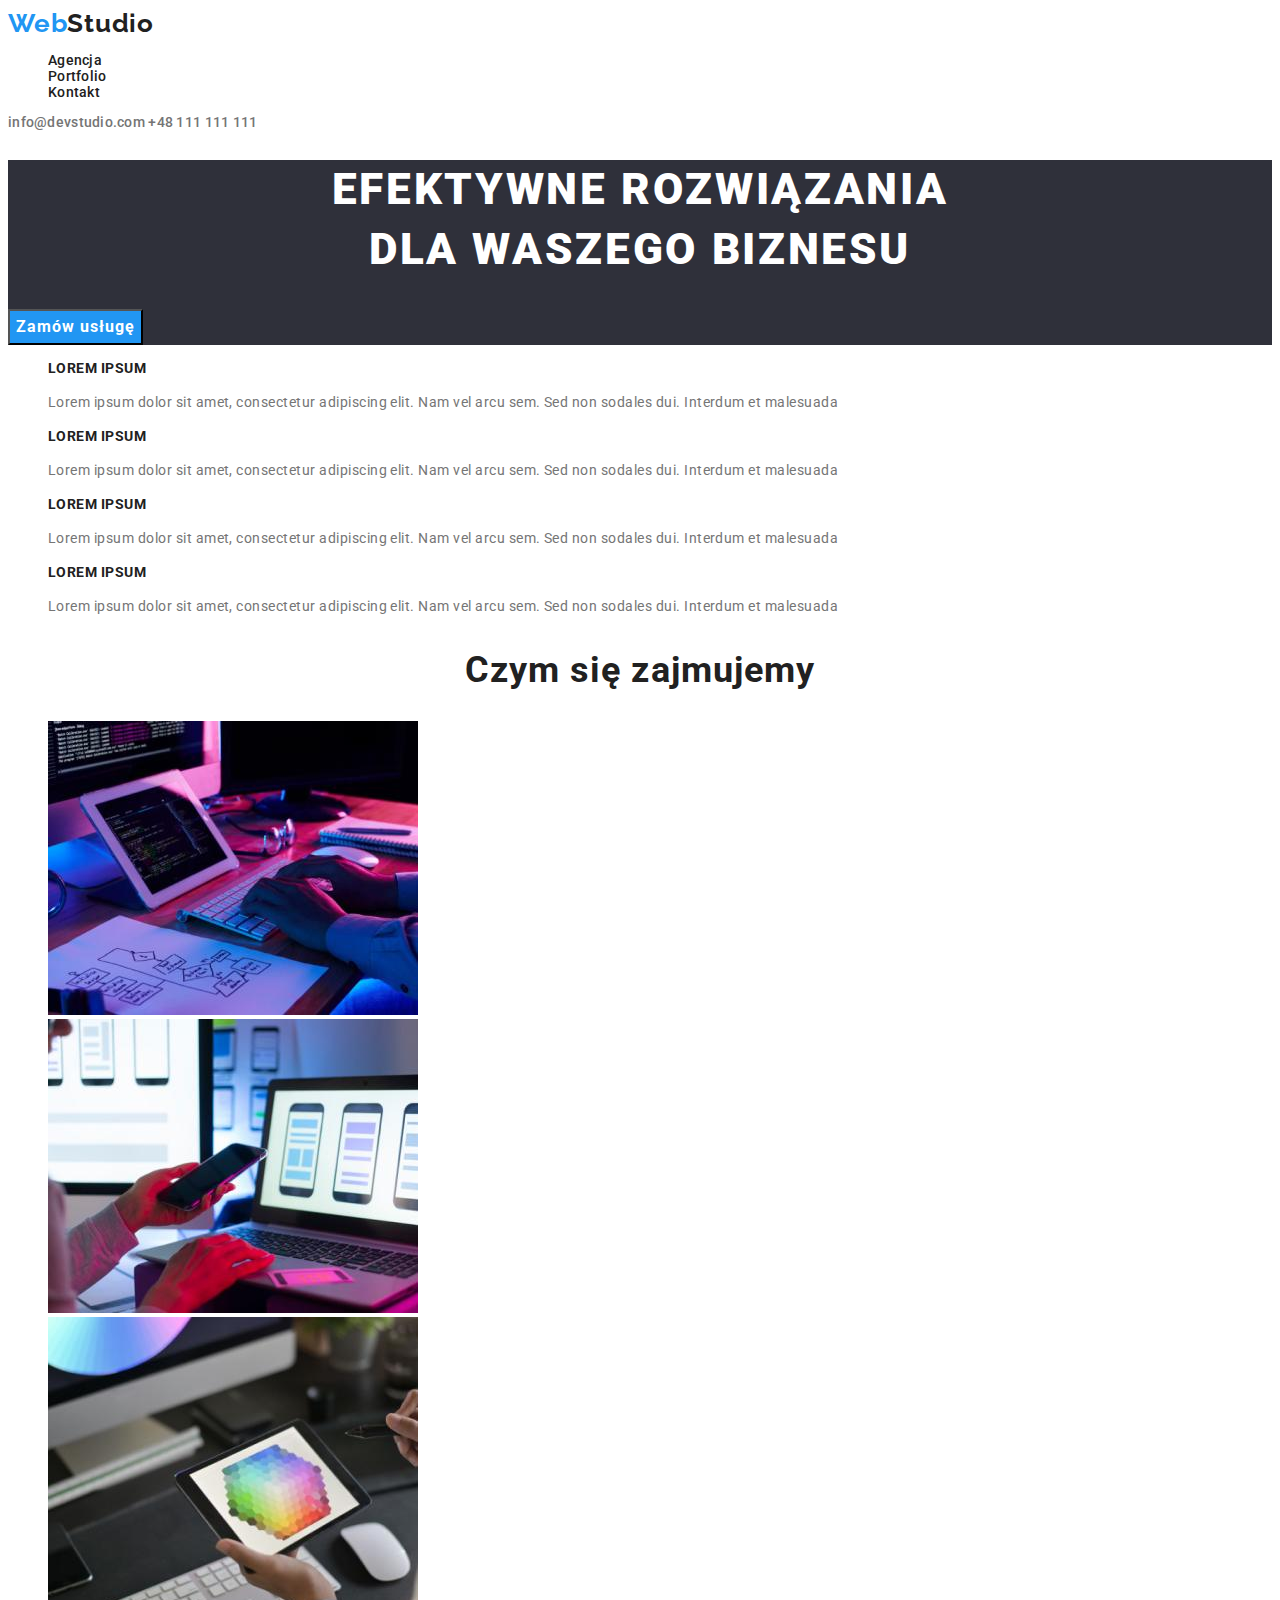
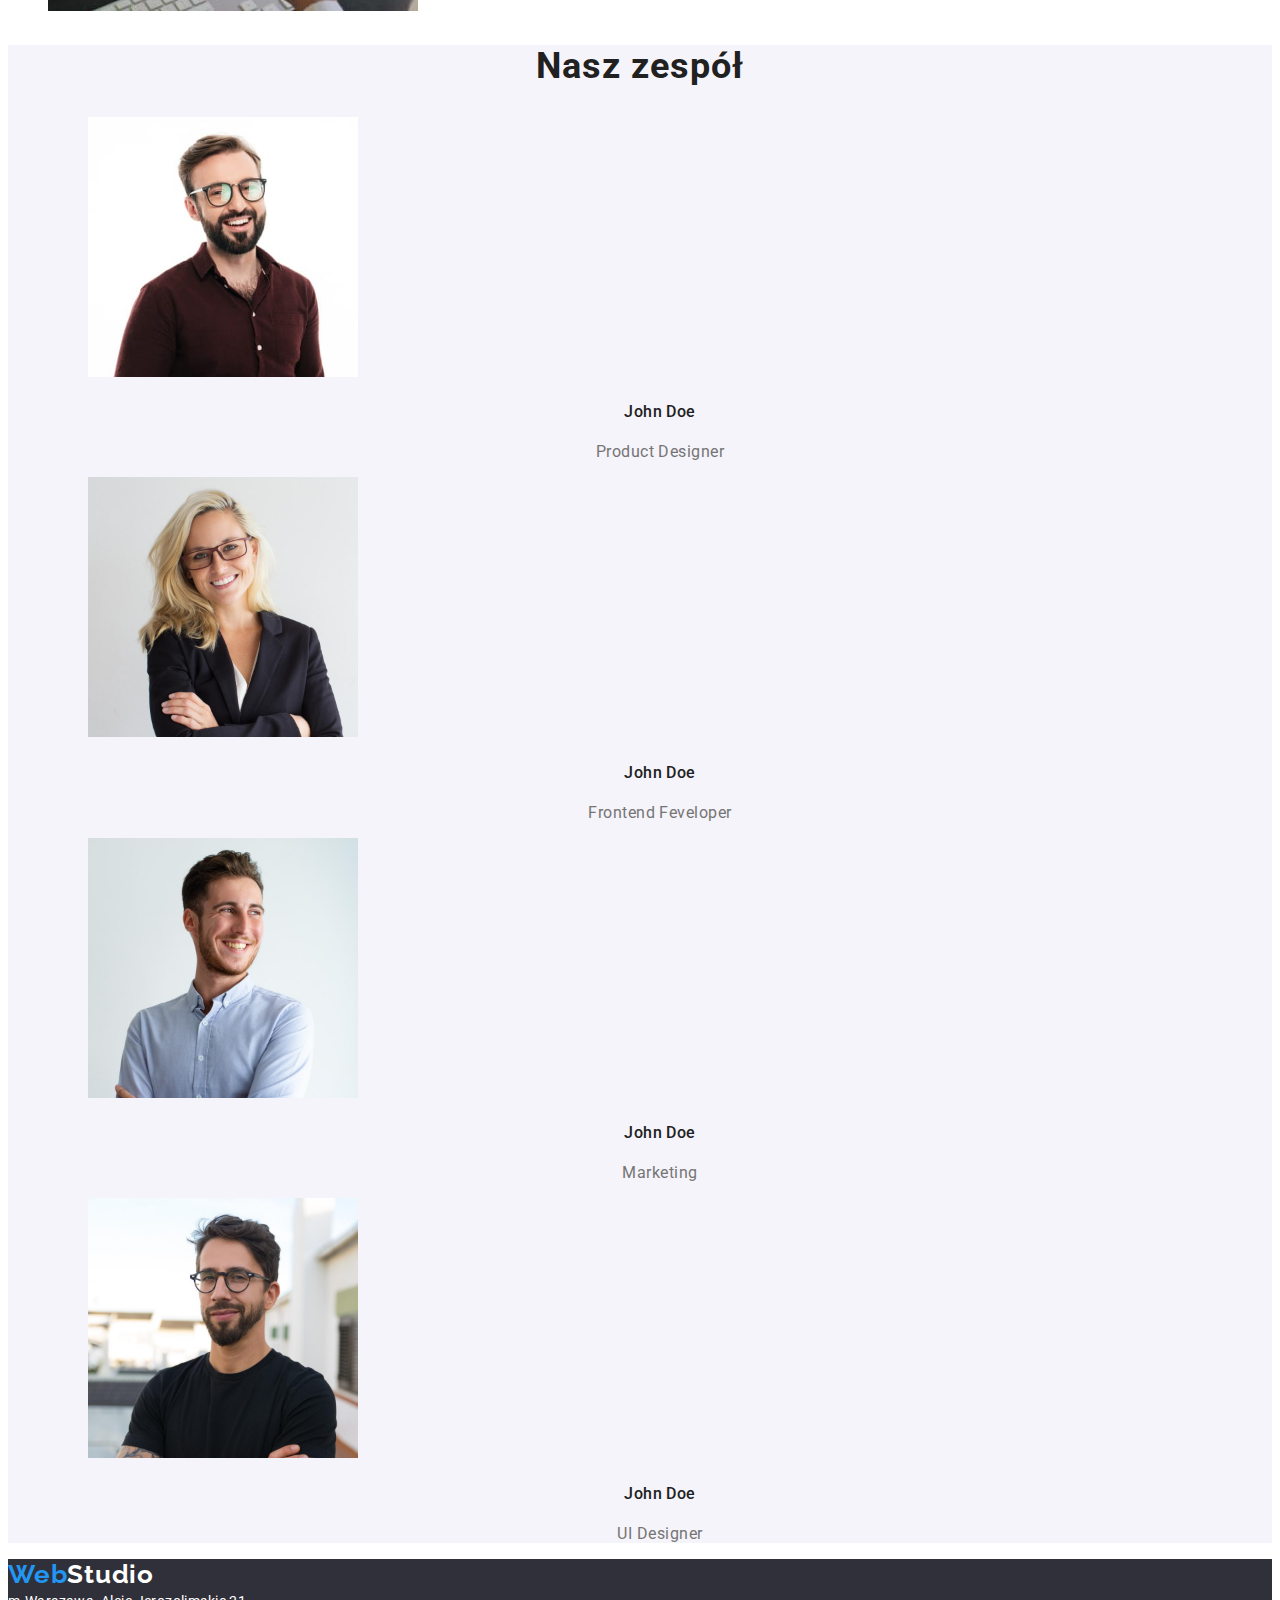
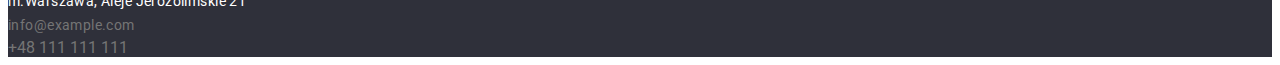
<file: index.html>
<!DOCTYPE html>
<html lang="pl">
<head>
    <meta charset="UTF-8">
    <meta http-equiv="X-UA-Compatible" content="IE=edge">
    <meta name="viewport" content="width=device-width, initial-scale=1.0">
    <title>Zadanie domowe GOIT Polska</title>
    <link rel="stylesheet" href="./css/styles.css" />
    <link href="https://fonts.googleapis.com/css2?family=Raleway:wght@700&family=Roboto&display=swap" rel="stylesheet">
</head>
<body>
    <header class="menu">
        <a href="index.html" class="link"><span class="web">Web</span><span class="studio">Studio</span></a>
            <nav>
                <ul class="links">
                    <li><a href="index.html" class="link">Agencja</a></li>
                    <li><a href="portfolio.html" class="link">Portfolio</a></li>
                    <li><a href="index.html" class="link">Kontakt</a></li>
                </ul>
            </nav>
    <div>    
        <a class="contact" href="mailto:info@devstudio.com">info@devstudio.com</a>
        <a class="contact" href="tel:+48111111111">+48 111 111 111</a>
    </div>
    </header>
    <main>
    <section class="tittle">    
        <h1 class="headline">efektywne rozwiązania<br>dla waszego biznesu</h1>
        <button type="button" class="button1">Zamów usługę</button>
    </section>    
    <section class="lorem-ipsum">
        <ul class="lorem-list">
            <li>
                <h3 class="lorem">lorem ipsum</h3>
                <p class="lorem-text">lorem ipsum dolor sit amet, consectetur adipiscing elit. Nam vel arcu sem. Sed non sodales dui. Interdum 
                et malesuada</p>
            </li>
            <li>
                <h3 class="lorem">lorem ipsum</h3>
                <p class="lorem-text">lorem ipsum dolor sit amet, consectetur adipiscing elit. Nam vel arcu sem. Sed non sodales dui. Interdum 
                et malesuada</p>
            </li>
            <li>    
                <h3 class="lorem">lorem ipsum</h3>
                <p class="lorem-text">lorem ipsum dolor sit amet, consectetur adipiscing elit. Nam vel arcu sem. Sed non sodales dui. Interdum 
                et malesuada</p>
            </li>
            <li>
                <h3 class="lorem">lorem ipsum</h3>
                <p class="lorem-text">lorem ipsum dolor sit amet, consectetur adipiscing elit. Nam vel arcu sem. Sed non sodales dui. Interdum
                et malesuada</p>
            </li>    
        </ul>
    </section>    
    <section class="work">    
        <h2 class="headline2">czym się zajmujemy</h2>
            <ul class="work-images">
                <li>
                    <img src="images/close-up-image-programer-working-his-desk-office_1098-18707.jpg" 
                         alt="close up image programmer working his desk office"
                         width="370" height="294"/>
                </li>         
                <li>         
                    <img src="images/web-ui-designers-are-developing-application-smartphones-team-creators-is-working-interface-mobile-phones_8119-2713.jpg" 
                         alt="web ui designers are developing application"
                         width="370" height="294"/>
                </li>
                <li>
                    <img src="images/creative-artist-web-design-with-working-colour-selection-graphic-tablet_35674-1119.jpg"
                         alt="creative artist web design with working colour selection graphic tablet" 
                         width="370" height="294"/>
                </li>
            </ul>
    </section>        
    <section class="team">        
        <h2 class="headline2">nasz zespół</h2>
            <ul class="team-photos">
                <li>
                    <figure>    
                        <img src="images/img(3).jpg" alt="img(3)" width="270" height="260"/>
                        <figcaption class="description">
                            <h4 class="name">John Doe</h4>
                            <p class="job">Product Designer</p>
                        </figcaption>
                    </figure>        
                </li>
                <li>
                    <figure>
                        <img src="images/img(4).jpg" alt="img(4)" width="270" height="260"/>
                        <figcaption class="description">
                            <h4 class="name">John Doe</h4>
                            <p class="job">Frontend Feveloper</p>
                        </figcaption>
                    </figure>
                </li>    
                <li>
                    <figure>
                        <img src="images/img(5).jpg" alt="img(5)" width="270" height="260"/>
                        <figcaption class="description">    
                            <h4 class="name">John Doe</h4>
                            <p class="job">Marketing</p>
                        </figcaption>
                    </figure>   
                </li>     
                <li>
                    <figure>
                        <img src="images/img(6).jpg" alt="img(6)" width="270" height="260"/>
                        <figcaption class="description">
                            <h4 class="name">John Doe</h4>
                            <p class="job">UI Designer</p>
                        </figcaption>
                    </figure>
                </li>    
            </ul>
    </section>        
    </main>      
    <footer class="get-in-touch">
        <a href="index.html" class="link"><span class="web">Web</span><span class="studio-footer">Studio</span></a>
        <address class="location">
            m.Warszawa, Aleje Jerozolimskie 21
        </address>
        <div class="contact-footer"><a class="contact" href="mailto:info@example.com">info@example.com</a></div>
        <a class="contact" href="tel:+48111111111">+48 111 111 111</a>
    </footer>
</body>
</html>
</file>
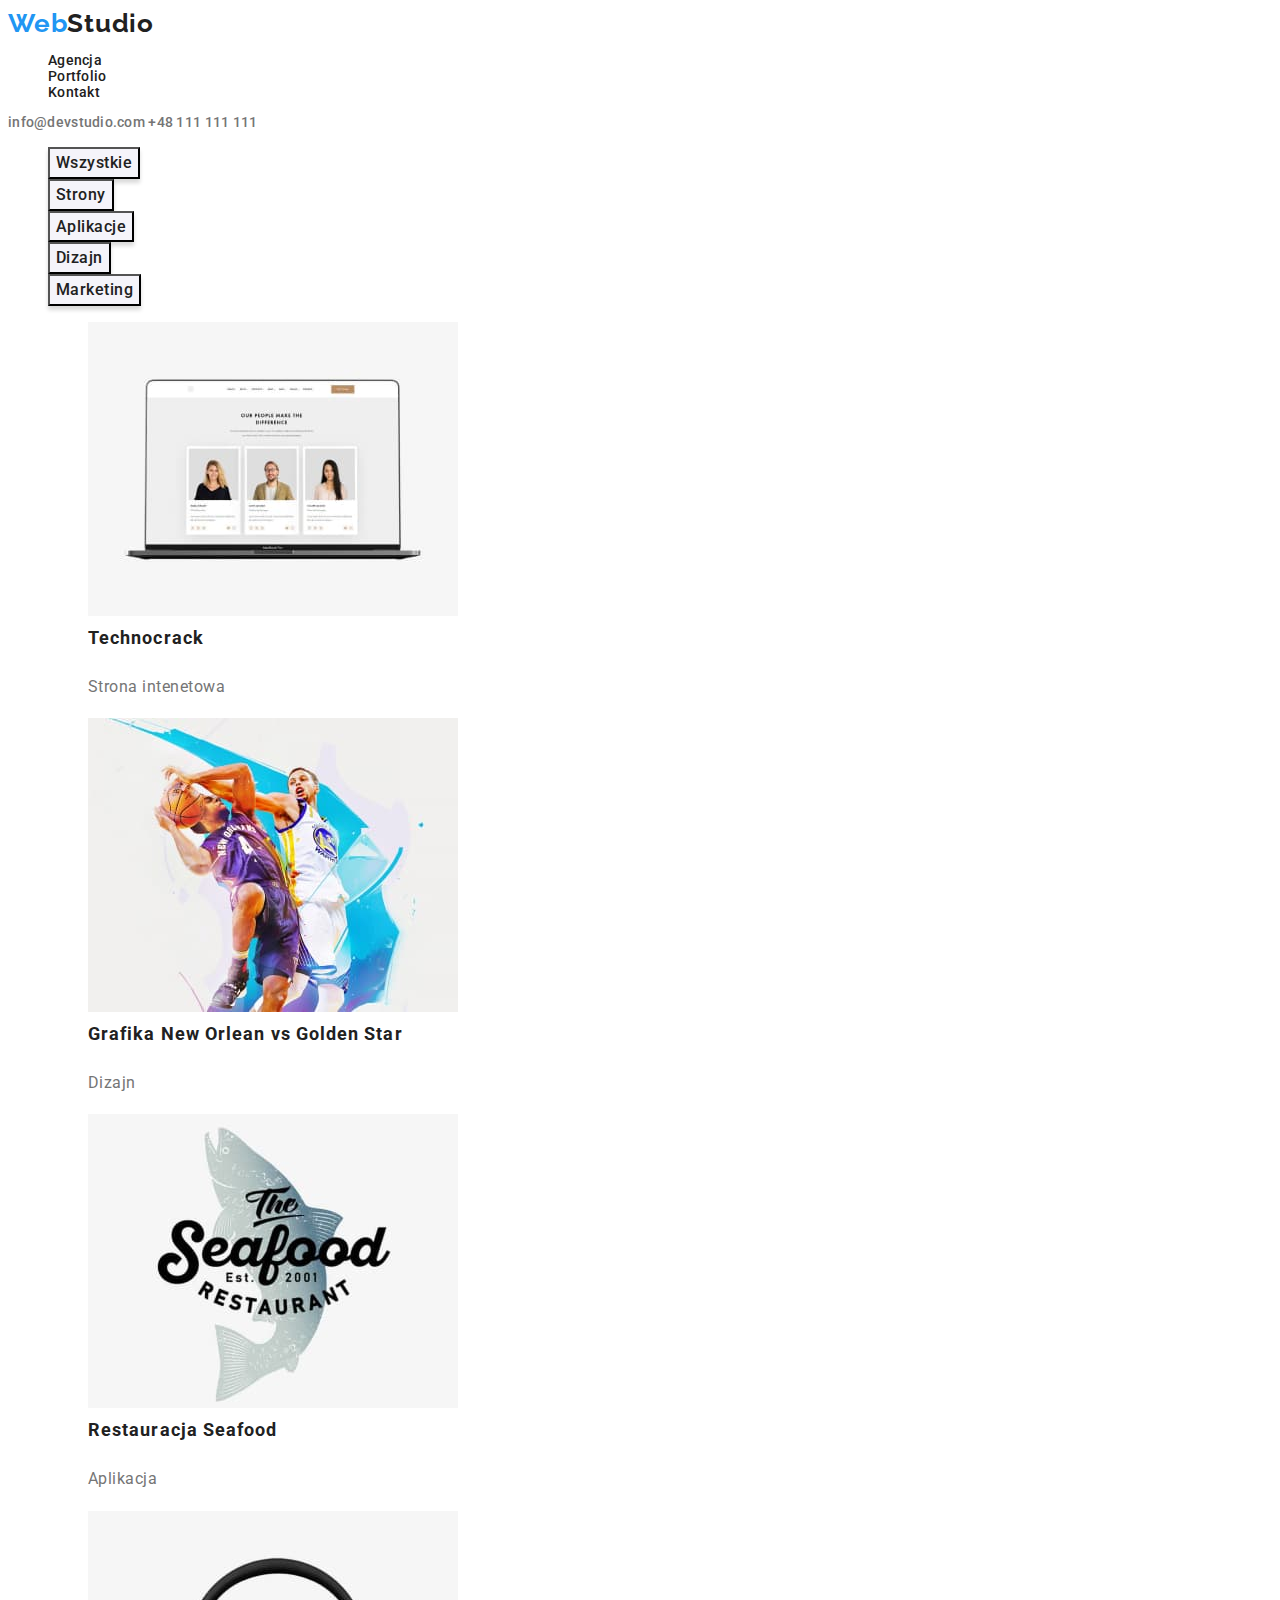
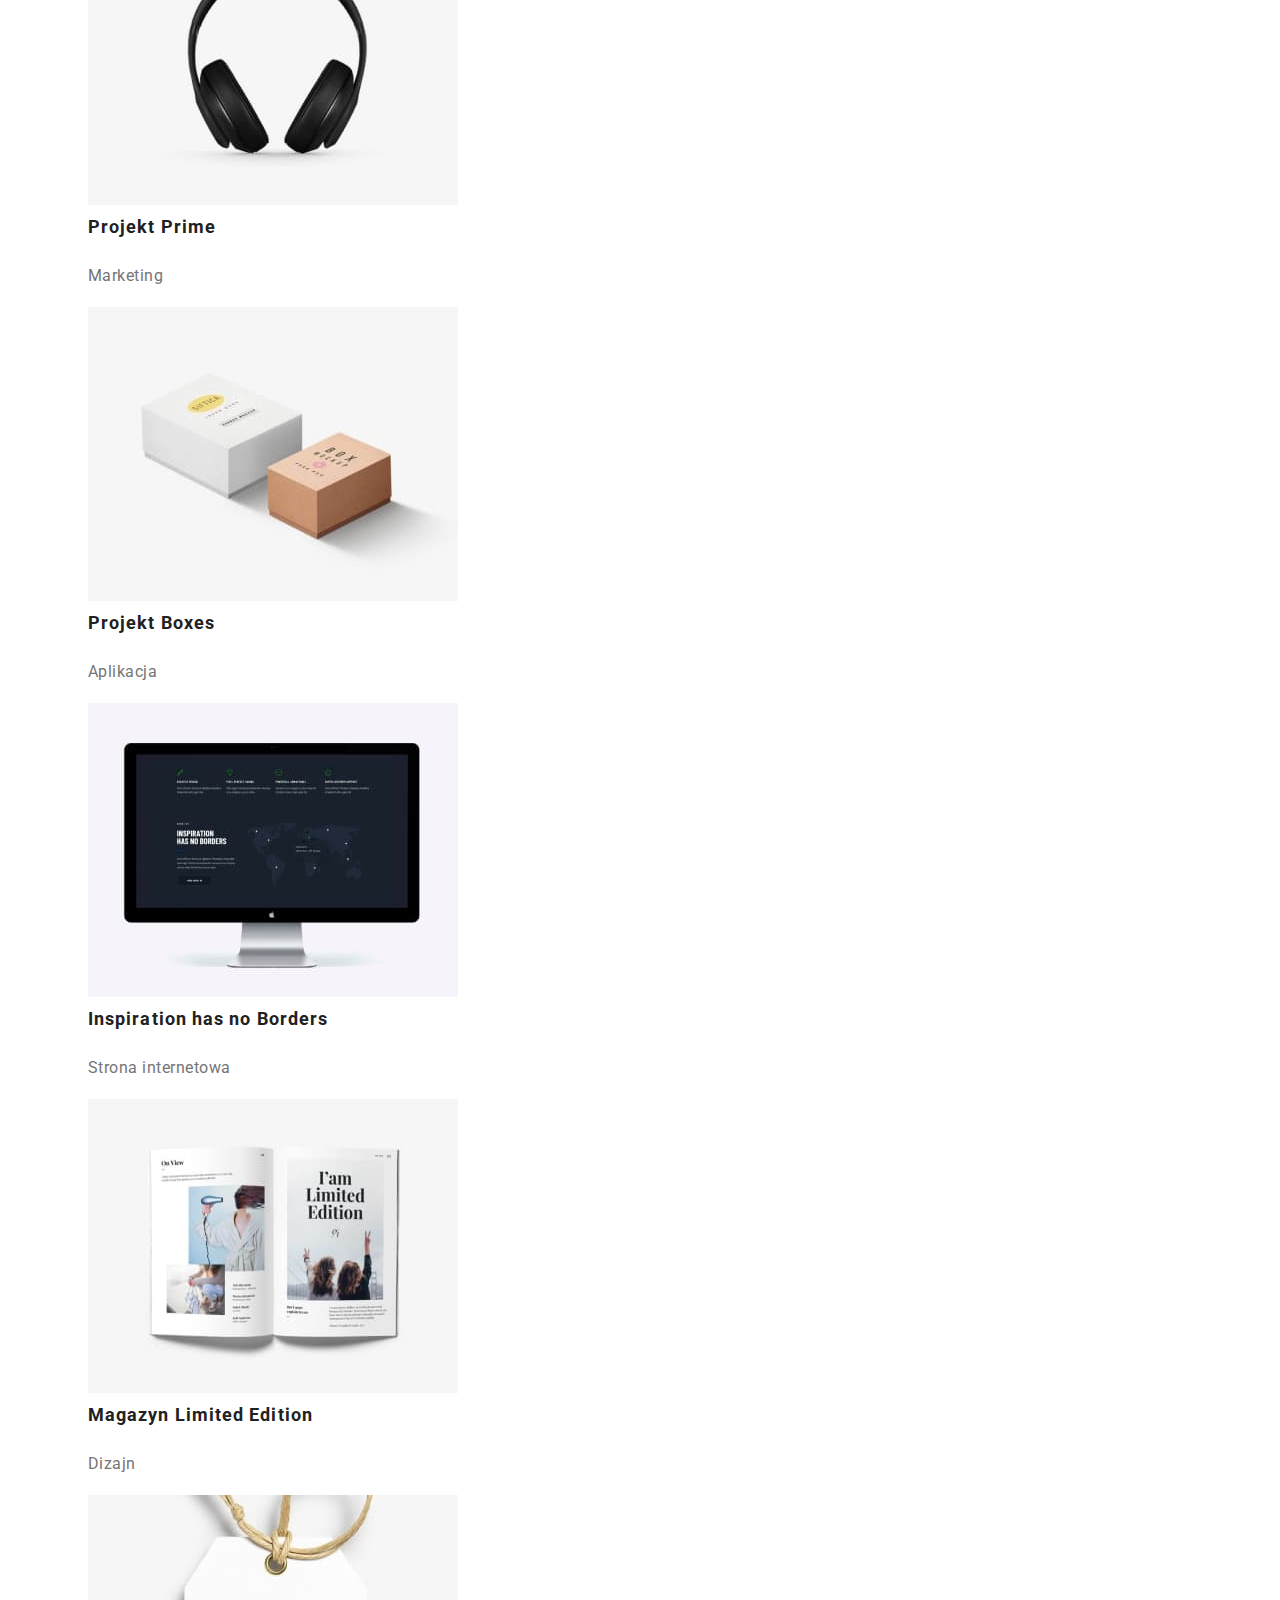
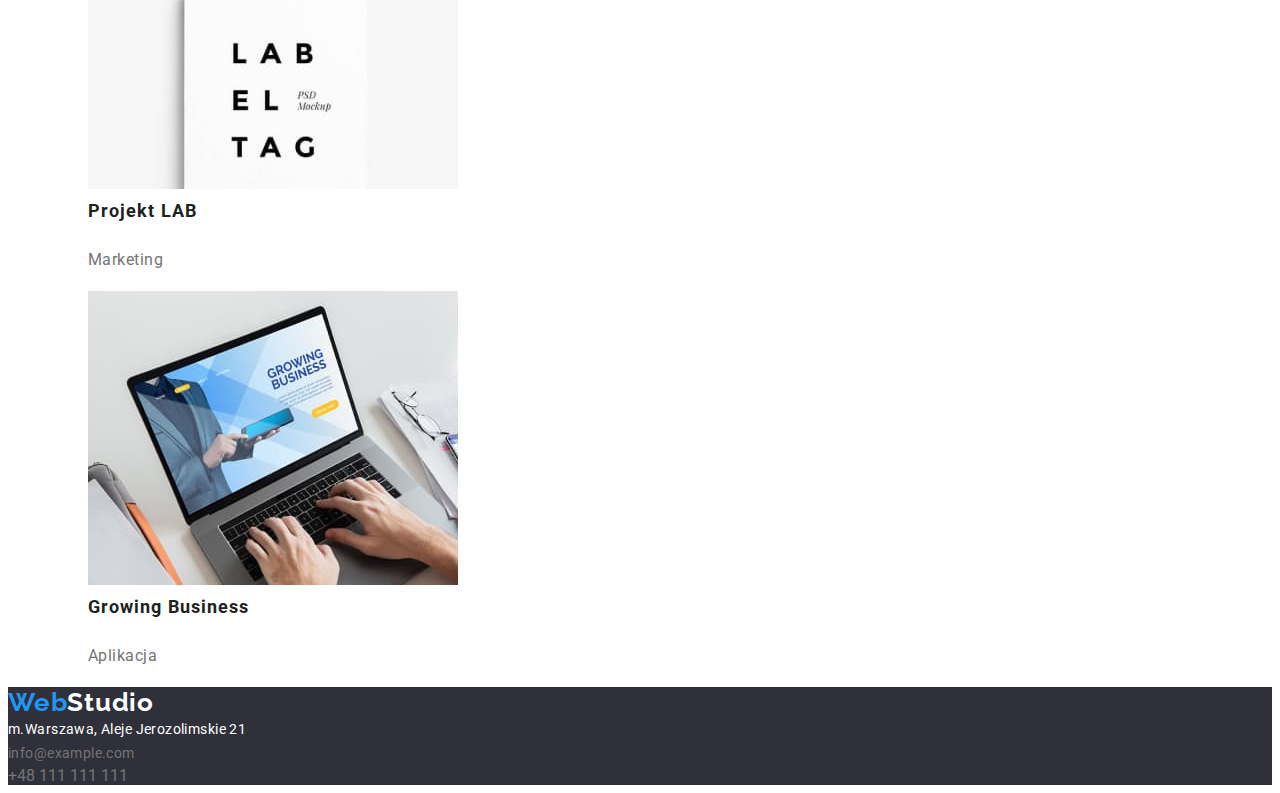
<file: portfolio.html>
<!DOCTYPE html>
<html lang="pl">

<head>
    <meta charset="UTF-8">
    <meta http-equiv="X-UA-Compatible" content="IE=edge">
    <meta name="viewport" content="width=device-width, initial-scale=1.0">
    <title>Zadanie domowe GOIT Polska</title>
    <link rel="stylesheet" href="./css/styles.css" />
<link rel="preconnect" href="https://fonts.googleapis.com">
<link rel="preconnect" href="https://fonts.gstatic.com" crossorigin>
<link href="https://fonts.googleapis.com/css2?family=Raleway:wght@700&family=Roboto&display=swap" rel="stylesheet">
</head>

<body>
    <header class="menu">
        <a href="index.html" class="link"><span class="web">Web</span><span class="studio">Studio</span></a>
        <nav>
            <ul class="links">
                <li><a href="index.html" class="link">Agencja</a></li>
                <li><a href="portfolio.html" class="link">Portfolio</a></li>
                <li><a href="index.html" class="link">Kontakt</a></li>
            </ul>
        </nav>
        <div>
            <a class="contact" href="mailto:info@devstudio.com">info@devstudio.com</a>
            <a class="contact" href="tel:+48111111111">+48 111 111 111</a>
        </div>
    </header>
    <main>
        <section class="filter">
            <ul class="filters">
                <li><button type="button" class="click">Wszystkie</button></li>
                <li><button type="button" class="click">Strony</button></li>
                <li><button type="button" class="click">Aplikacje</button></li>
                <li><button type="button" class="click">Dizajn</button></li>
                <li><button type="button" class="click">Marketing</button></li>
            </ul>
        </section>
        <section class="portfolio">
            <ul class="projects">
                <li class="strona-internetowa">
                    <figure>
                        <img src="images/project1.jpg" alt="project1" width="370" height="294" />
                        <figcaption class="project-name">
                            <span>technocrack</span>
                            <p class="project-type">strona intenetowa</p>
                        </figcaption>
                    </figure>
                </li>
                <li class="dizajn">
                    <figure>
                        <img src="images/project2.jpg" alt="project2" width="370" height="294" />
                        <figcaption class="project-name">
                            <span>grafika New Orlean vs Golden Star</span>
                            <p class="project-type">dizajn</p>
                        </figcaption>
                    </figure>
                </li>
                <li class="aplikacja">
                    <figure>
                        <img src="images/project3.jpg" alt="project3" width="370" height="294" />
                        <figcaption class="project-name">
                            <span>restauracja Seafood</span>
                            <p class="project-type">aplikacja</p>
                        </figcaption>
                    </figure>
                </li>
                <li class="marketing">
                    <figure>
                        <img src="images/project4.jpg" alt="project4" width="370" height="294" />
                        <figcaption class="project-name">
                            <span>projekt Prime</span>
                            <p class="project-type">marketing</p>
                        </figcaption>
                    </figure>
                </li>
                <li class="aplikacja">
                    <figure>
                        <img src="images/project5.jpg" alt="project5" width="370" height="294" />
                        <figcaption class="project-name">
                            <span>projekt Boxes</span>
                            <p class="project-type">aplikacja</p>
                        </figcaption>
                    </figure>
                </li>
                <li class="strona-intenetowa">
                    <figure>
                        <img src="images/project6.jpg" alt="project6" width="370" height="294" />
                        <figcaption class="project-name">
                            <span>inspiration has no Borders</span>
                            <p class="project-type">strona internetowa</p>
                        </figcaption>
                    </figure>
                </li>
                <li class="dizajn">
                    <figure>
                        <img src="images/project7.jpg" alt="project7" width="370" height="294" />
                        <figcaption class="project-name">
                            <span>magazyn Limited Edition</span>
                            <p class="project-type">dizajn</p>
                        </figcaption>
                    </figure>
                </li>
                <li class="marketing">
                    <figure>
                        <img src="images/project8.jpg" alt="project8" width="370" height="294" />
                        <figcaption class="project-name">
                            <span>projekt LAB</span>
                            <p class="project-type">marketing</p>
                        </figcaption>
                    </figure>
                </li>
                <li class="aplikacja">
                    <figure>
                        <img src="images/project9.jpg" alt="project9" width="370" height="294" />
                        <figcaption class="project-name">
                            <span>growing Business</span>
                            <p class="project-type">aplikacja</p>
                        </figcaption>
                    </figure>
                </li>
            </ul>
        </section>
    </main>
    <footer class="get-in-touch">
        <a href="index.html" class="link"><span class="web">Web</span><span class="studio-footer">Studio</span></a>
        <address class="location">
            m.Warszawa, Aleje Jerozolimskie 21
        </address>
        <div class="contact-footer"><a class="contact" href="mailto:info@example.com">info@example.com</a></div>
        <a class="contact" href="tel:+48111111111">+48 111 111 111</a>
    </footer>
</body>
</html>
</file>
<file: css/styles.css>
:root {
    --bodybg-color: #e5e5e5;
    --link-hover: #2196f3;
    --button-hover: #ffffff;
    --buttonbg-color: #F5F4FA;
    --text-color: #212121;
    --link-color: #212121;
}
body {
    font-family: 'Roboto', 'sans-serif';
    font-style: normal;
    color: var(--text-color);
}
.menu {
    font-weight: 500;
    font-size: 14px;
    line-height: 1.14;
    letter-spacing: 0.02em;
}
.links,
.filters,
.work-images,
.team-photos,
.projects,
.lorem-list {
    list-style: none;
}
.studio,
.web {
    font-family: 'Raleway', 'sans-serif';
    font-style: normal;
    font-weight: 700;
    font-size: 26px;
    line-height: 1.19;
    letter-spacing: 0.03em;
}
.web {
    color: #2196f3;
}
.studio {
    color: #212121;
}
.link,
.contact {
    text-decoration: none;
}
.link {
    color: var(--link-color);
}
.link:hover {
    color: var(--link-hover);
}
.link:focus {
    color: var(--link-hover);
}
.contact {
    color: #757575;
}
.contact:hover {
        color: var(--link-hover);
    }
.contact:focus {
    color: var(--link-hover);
}
.tittle {
    background-color: #2F303A;
}
.button1 {
    font-family: 'Roboto', 'sans-serif';
    font-style: normal;
    font-weight: 700;
    font-size: 16px;
    line-height: 1.88;
    /* identical to box height */
    align-items: center;
    text-align: center;
    letter-spacing: 0.06em;

    color: #FFFFFF;
    background-color: #2196f3;
    cursor: pointer;
}
.click {
    font-family: 'Roboto', 'sans-serif';
    font-style: normal;
    font-weight: 500;
    font-size: 16px;
    line-height: 1.62;
    /* identical to box height */   

    text-align: center;
    letter-spacing: 0.03em;

    color: var(--link-color);
    background-color: var(--buttonbg-color);
    box-shadow: 0px 4px 4px rgba(0, 0, 0, 0.15);

    cursor: pointer;
}
.click:hover {
    color: var(--button-hover);
    background-color: var(--link-hover);
}
.click:focus {
    color: var(--button-hover);
    background-color: var(--link-hover);
}
.headline {
    font-weight: 900;
    font-size: 44px;
    line-height: 1.36;
    text-align: center;
    letter-spacing: 0.06em;
    text-transform: uppercase;

    color: #ffffff;
}
.lorem-ipsum { 
    letter-spacing: 0.03em;
}
.lorem {
    font-size: 14px;
    font-weight: 700;
    line-height: 1.14;
    text-transform: uppercase;
}
.lorem-text {
    font-size: 14px;
    line-height: 1.71;

    color: #757575;
}
.lorem-text::first-letter,
.headline2::first-letter,
.project-name::first-letter,
.project-type::first-letter {
    text-transform: uppercase;
}

.headline2 {
    font-weight: 700;
    font-size: 36px;
    line-height: 1.17;
    text-align: center;
    letter-spacing: 0.03em;
}
.description {
    font-size: 16px;
    line-height: 1.19;
    /* identical to box height */

    text-align: center;
    letter-spacing: 0.03em;
}
.team {
    background-color: #f5f4fa;
}
.name {
    font-weight: 500;
}
.job {
    font-weight: 400;
    color: #757575;
}
.project-name {
    font-weight: 700;
    font-size: 18px;
    line-height: 2;
    /* identical to box height */

    letter-spacing: 0.06em;
}
.project-type {
    font-weight: 400;
    font-size: 16px;
    line-height: 1.88;
    /* identical to box height */

    letter-spacing: 0.03em;

    color: #757575;
}
.get-in-touch {
    background-color: #2F303A;
}
.studio-footer {
    font-family: 'Raleway', 'sans-serif';
    font-style: normal;
    font-weight: 700;
    font-size: 26px;
    line-height: 1.19;
    letter-spacing: 0.03em;
    
    color: #ffffff;
}
.location,
.contact-footer {
    font-size: 14px;
    line-height: 1.71;
    letter-spacing: 0.03em;
    color: #FFFFFF;
    font-style: normal;
}
.contact-footer {
    color: rgba(255, 255, 255, 0.6);
}
</file>
